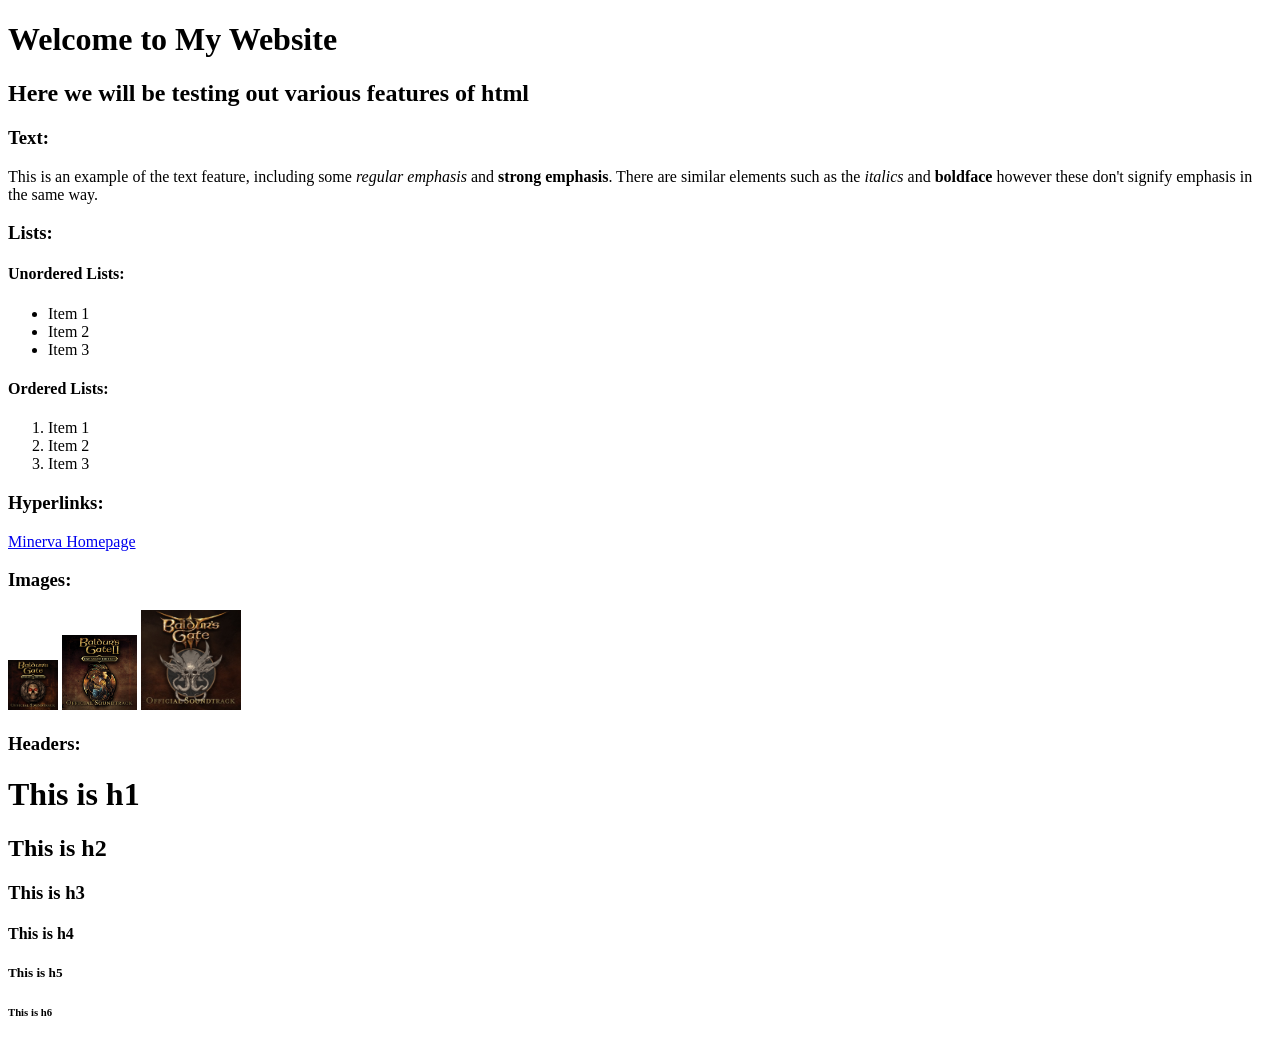
<file: tasks/task1_2/document.html>
<!doctype html>
<html lang="en">
    <head>
        <meta charset="UTF-8">
        <meta name="viewport" content="width=device-width, initial-scale=1">
        <title>Task 1.2</title>
    </head>
<body>
<h1>Welcome to My Website</h1>

<h2>Here we will be testing out various features of html</h2>

<h3>Text:</h3>
<p>This is an example of the text feature, including some <em>regular emphasis</em> and <strong>strong emphasis</strong>.
There are similar elements such as the <i>italics</i> and <b>boldface</b> however these don't signify emphasis in the same way.</p>

<h3>Lists:</h3>
<H4>Unordered Lists:</H4>
<ul>
    <li>Item 1</li>
    <li>Item 2</li>
    <li>Item 3</li>
</ul>

<H4>Ordered Lists:</H4>
<ol start = 1>
    <li>Item 1</li>
    <li>Item 2</li>
    <li>Item 3</li>
</ol>

<h3>Hyperlinks:</h3>
<a href = "https://minerva.leeds.ac.uk/ultra/institution-page">Minerva Homepage</a>

<h3>Images:</h3>
<img src="cover.jpg" alt="Baldurs Gate EE Soundtrack cover" width="50" height="50">
<img src="cover2.jpg" alt="Baldurs Gate 2 EE Soundtrack cover" width="75" height="75">
<img src="cover3.jpg" alt="Baldurs Gate 3 Soundtrack cover" width="100" height="100">

<h3>Headers:</h3>
<h1>This is h1</h1>
<h2>This is h2</h2>
<h3>This is h3</h3>
<h4>This is h4</h4>
<h5>This is h5</h5>
<h6>This is h6</h6>

</body>
</html>
</file>
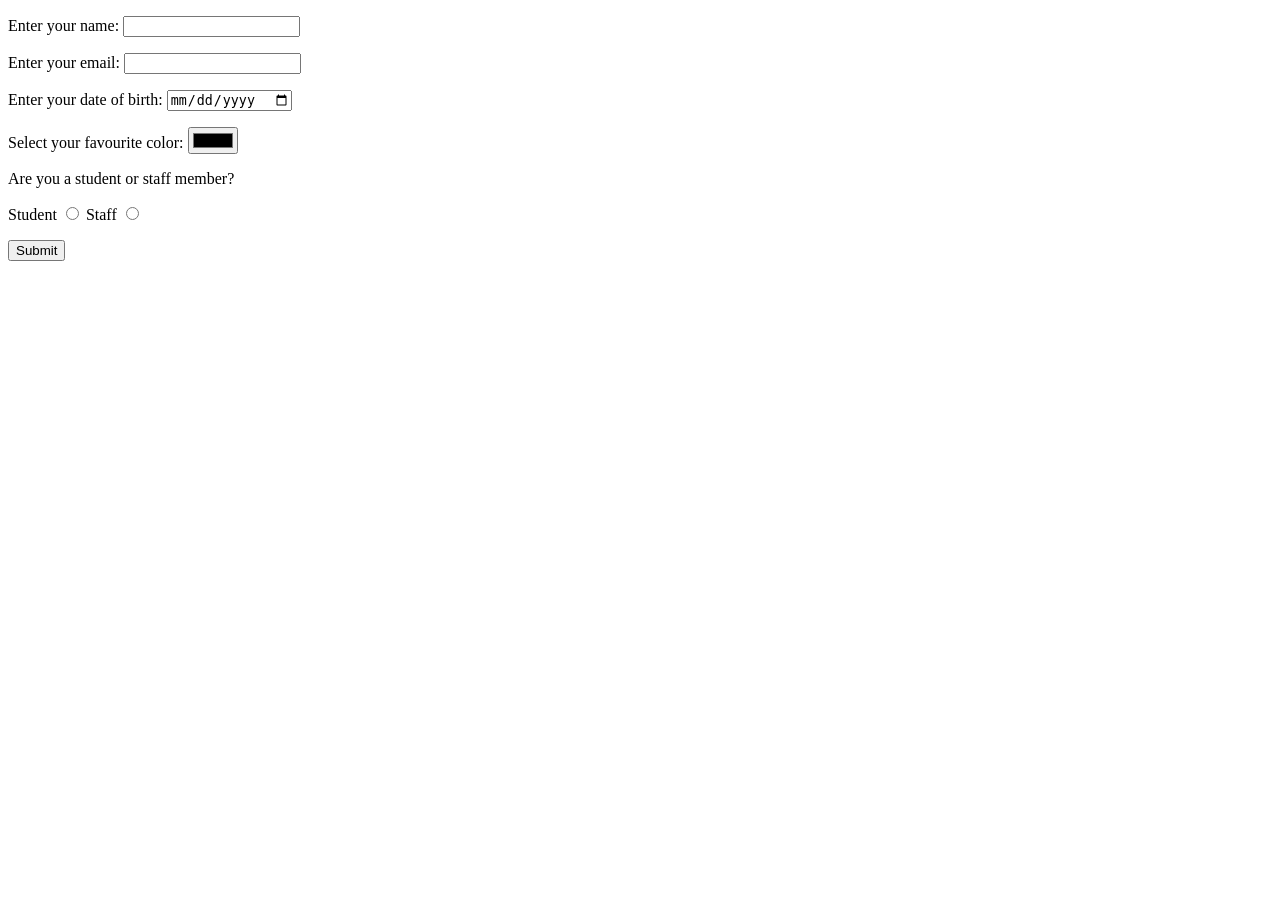
<file: tasks/task1_3/form.html>
<!doctype html>
<html lang="en">
<head>
    <meta charset="UTF-8">
    <meta name="viewport" content="width=device-width, initial-scale=1">
    <title>Task 1.3</title>
</head>
<body>
<form action="https://httpbin.io/dump/request" method="POST">
    <p>
    <label for="nm">Enter your name:</label>
    <input type="text" id="nm" name="name">
    </p>
    <p>
    <label for="em">Enter your email:</label>
    <input type="email" id="em" name="email">
    </p>
    <p>
    <label for="dob">Enter your date of birth:</label>
    <input type="date" id="dob" name="date of birth">
    </p>
    <p>
    <label for="fvclr">Select your favourite color:</label>
    <input type="color" id="fvclr" name="favourite colour">
    </p>
    <p>
        <p>Are you a student or staff member?</p>
        <label for="student">Student</label>
        <input type="radio" id="student" name="id" value="student">
        <label for="staff">Staff</label>
        <input type="radio" id="staff" name="id" value="staff member">
    </p>
    <input type="submit">


</form>
</body>
</html>
</file>
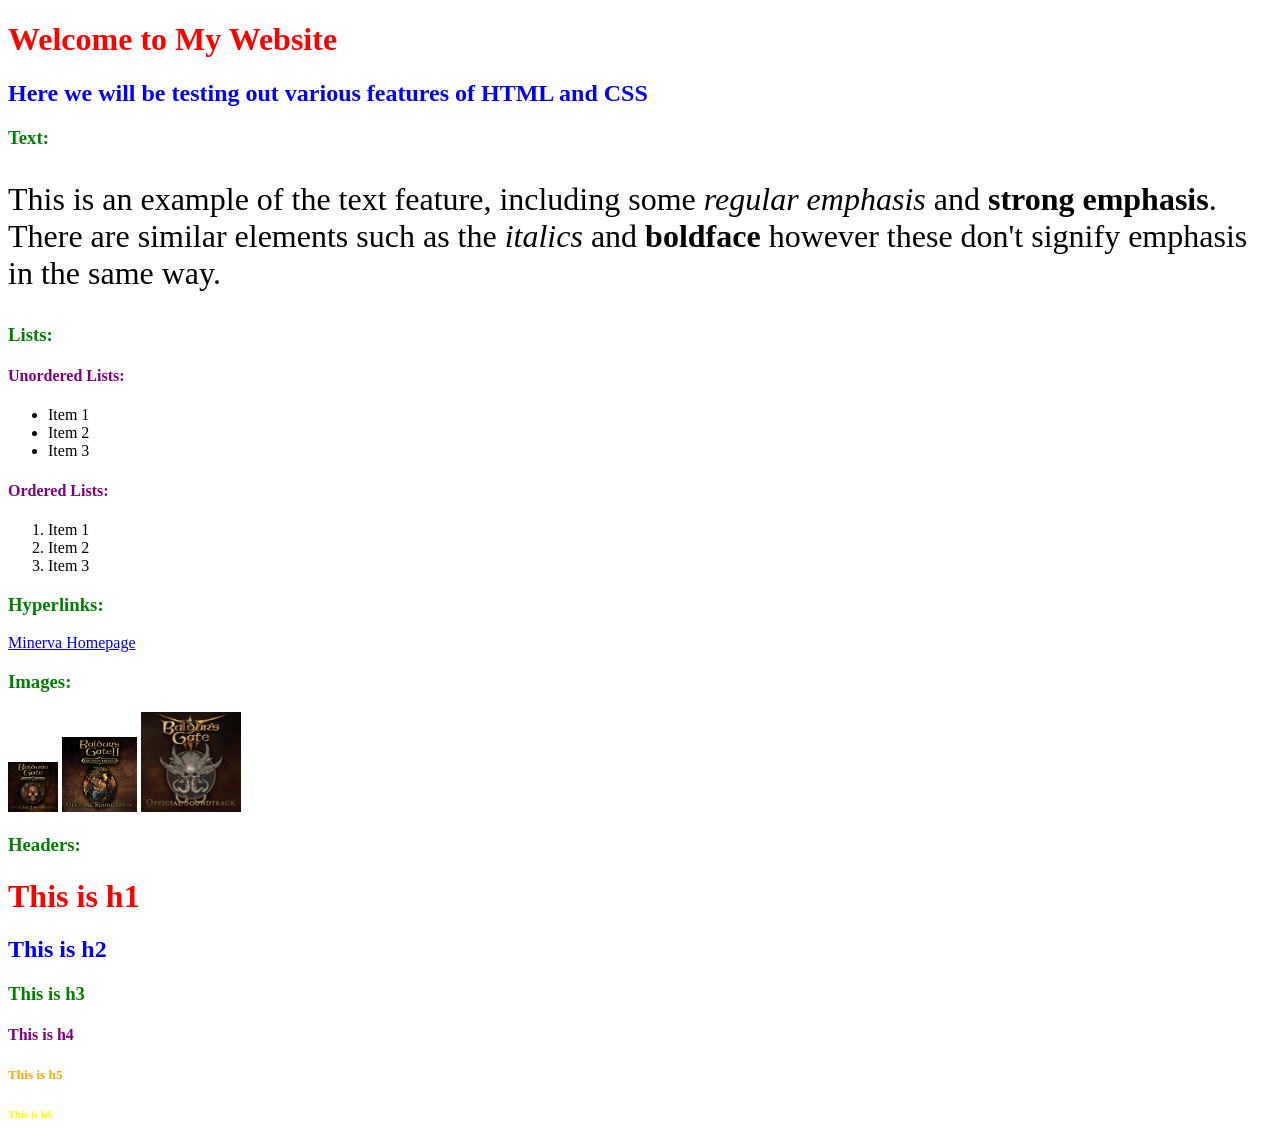
<file: tasks/task2_2_2/document.html>
<!doctype html>
<html lang="en">
    <head>
        <meta charset="UTF-8">
        <meta name="viewport" content="width=device-width, initial-scale=1">
        <title>Task 2.2.2</title>
        <link rel="stylesheet" href="style.css">
    </head>
<body>
<h1>Welcome to My Website</h1>

<h2>Here we will be testing out various features of HTML and CSS</h2>

<h3>Text:</h3>
<p>This is an example of the text feature, including some <em>regular emphasis</em> and <strong>strong emphasis</strong>.
There are similar elements such as the <i>italics</i> and <b>boldface</b> however these don't signify emphasis in the same way.</p>

<h3>Lists:</h3>
<H4>Unordered Lists:</H4>
<ul>
    <li>Item 1</li>
    <li>Item 2</li>
    <li>Item 3</li>
</ul>

<H4>Ordered Lists:</H4>
<ol start = 1>
    <li>Item 1</li>
    <li>Item 2</li>
    <li>Item 3</li>
</ol>

<h3>Hyperlinks:</h3>
<a href = "https://minerva.leeds.ac.uk/ultra/institution-page">Minerva Homepage</a>

<h3>Images:</h3>
<img src="cover.jpg" alt="Baldurs Gate EE Soundtrack cover" width="50" height="50">
<img src="cover2.jpg" alt="Baldurs Gate 2 EE Soundtrack cover" width="75" height="75">
<img src="cover3.jpg" alt="Baldurs Gate 3 Soundtrack cover" width="100" height="100">

<h3>Headers:</h3>
<h1>This is h1</h1>
<h2>This is h2</h2>
<h3>This is h3</h3>
<h4>This is h4</h4>
<h5>This is h5</h5>
<h6>This is h6</h6>

</body>
</html>
</file>
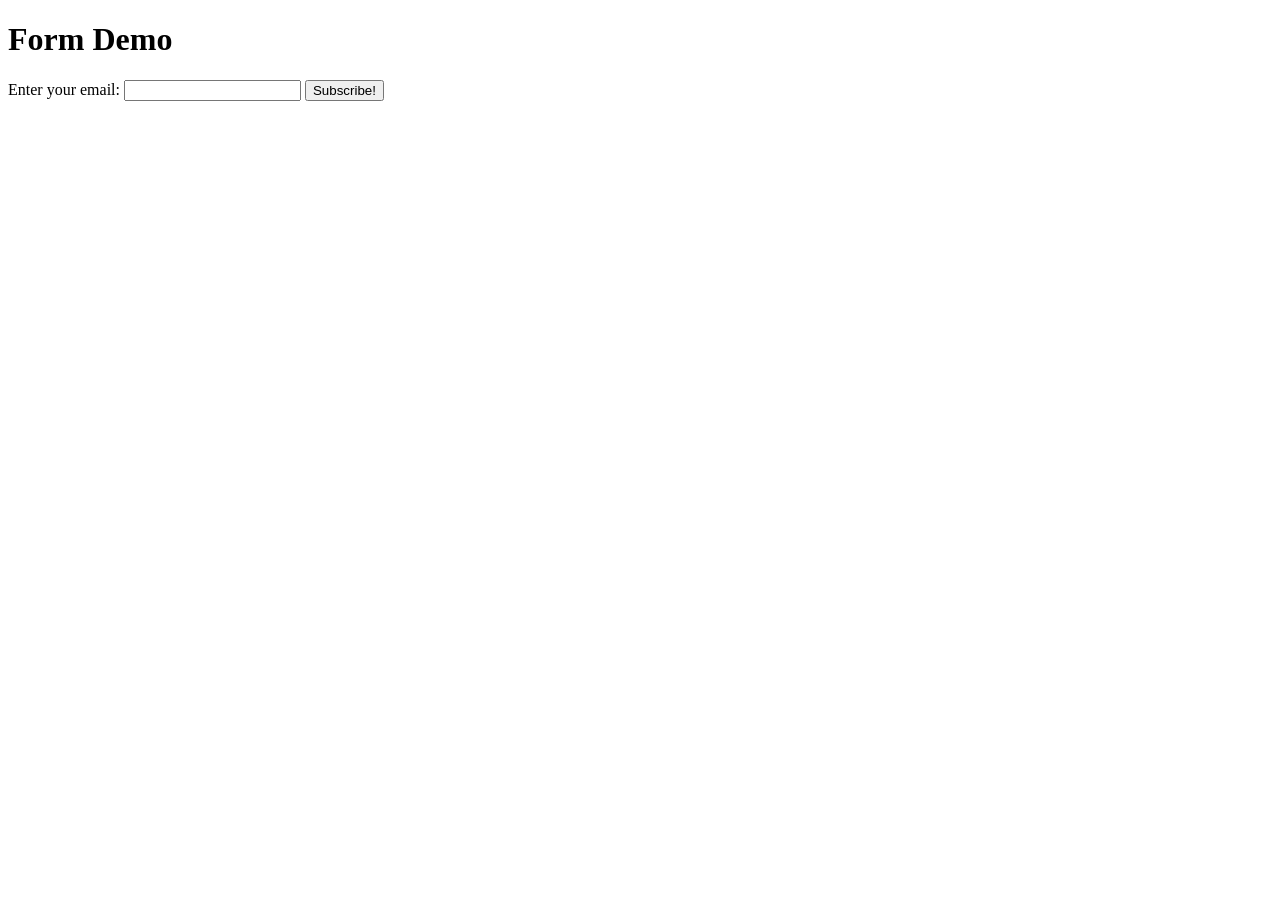
<file: tasks/task3_2/form.html>
<!DOCTYPE html>
<html lang="en">
<head>
    <title>Form Demo</title>
</head>
<body>
    <h1>Form Demo</h1>
    <form method="POST" action="https://httpbin.io/dump/request">
        <label for="email_id">Enter your email:</label>
        <input id="email_id" type="email" name="email">
        <input type="submit" value="Subscribe!">
    </form>
</body>
</file>
<file: tasks/task2_2_2/style.css>
h1{
    color: red;
}
h2{
    color: blue;
}
h3{
    color: green;
}
h4{
    color: purple;
}
h5{
    color: orange;
}
h6{
    color: yellow;
}
p{
    font-size: 2em;
    font-family: Impact;
}
h1, h2, h3, h4, h5, h6{
    font-family: "American Typewriter";
}
</file>
